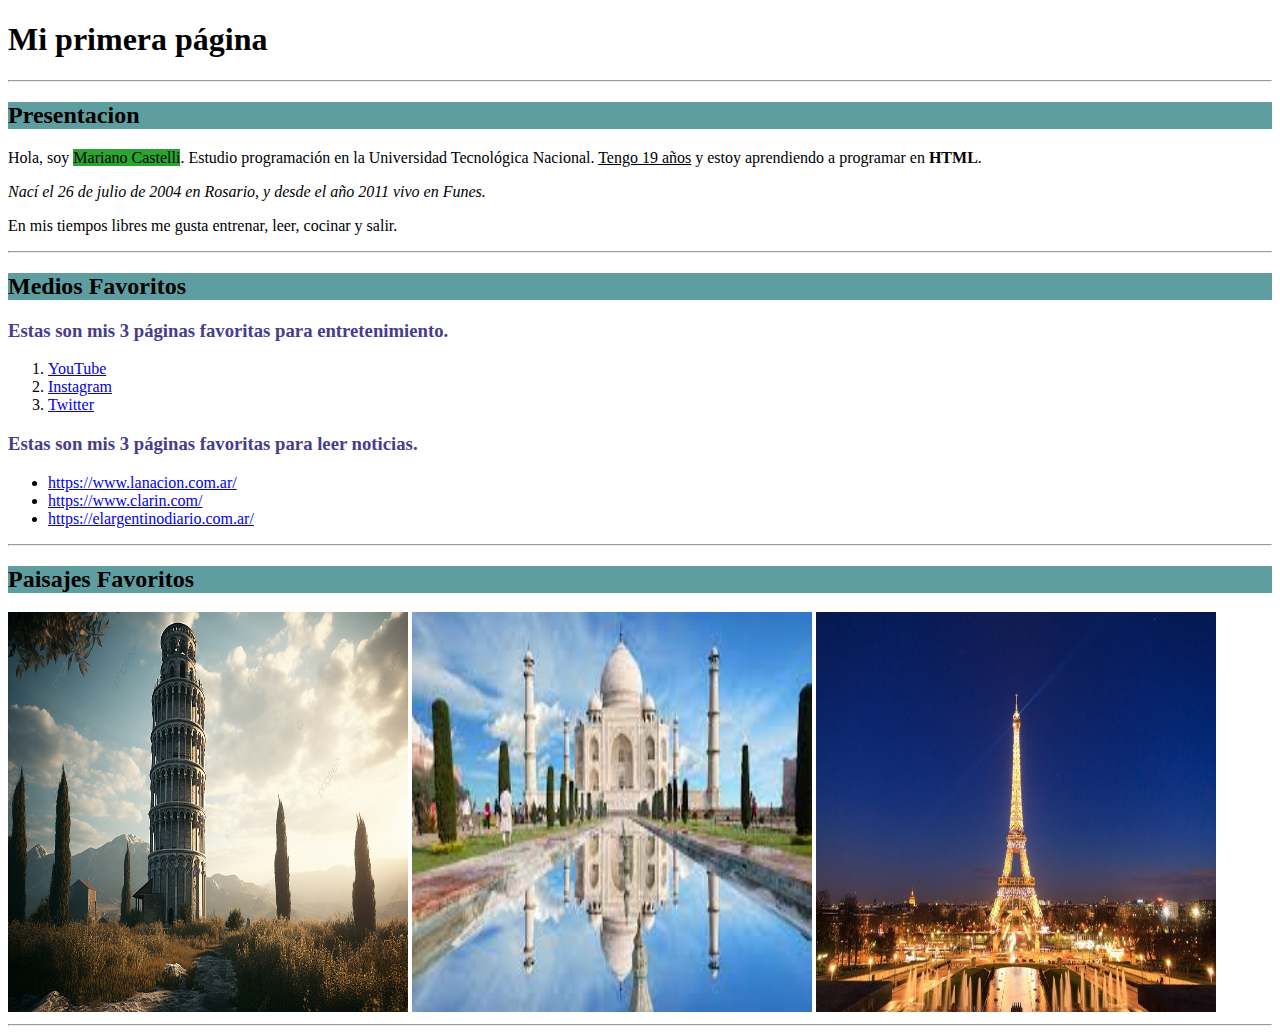
<file: U02P01/index.html>
<!DOCTYPE html>
<html lang="en">
<head>
    <title>Mi primera página</title> <!--Título de la página.-->
    <meta charset="UTF-8">
    <meta name="viewport" content="width=device-width, initial-scale=1.0">
    <title>Document</title>
</head>
<body>
    <h1>Mi primera página</h1> <!--Título.-->
    <hr> <!--Salto de línea.-->
    <h2 style="background-color: cadetblue;">Presentacion</h2>
    <p>
        Hola, soy <span style="background-color: rgb(42, 165, 48);">Mariano Castelli</span>. Estudio programación en la Universidad Tecnológica Nacional.
        <u>Tengo 19 años</u> y estoy aprendiendo a programar en <strong>HTML</strong>.
    </p>
    <p>
        <em>
        Nací el 26 de julio de 2004 en Rosario, y desde el año 2011 vivo en Funes.
        </em>
    </p>

    <p>
        En mis tiempos libres me gusta entrenar, leer, cocinar y salir.
    </p>
    <hr>
    <h2 style="background-color: cadetblue;">Medios Favoritos</h2>
    <h3 style="color:darkslateblue;">Estas son mis 3 páginas favoritas para entretenimiento.</h3>
    <ol>
        <li ><a href="https://www.youtube.com/" target="_blank">YouTube</a><br /></li>
        <li><a href="https://www.instagram.com/" target="_blank">Instagram</a><br /></li>
        <li><a href="https://www.twitter.com/" target="_blank">Twitter</a><br /></li>
    </ol>
    <h3 style="color:darkslateblue;">Estas son mis 3 páginas favoritas para leer noticias.</h3>
    <ul>
        <li><a href="https://www.lanacion.com.ar/" target="_blank">https://www.lanacion.com.ar/</a><br /></li>
        <li><a href="https://www.clarin.com/" target="_blank">https://www.clarin.com/</a><br /></li>
        <li><a href="https://elargentinodiario.com.ar/" target="_blank">https://elargentinodiario.com.ar/</a><br /></li>
    </ul>
    <hr>
    <h2 style="background-color:cadetblue;">Paisajes Favoritos</h2>
    <img src="img/pngtree-leaning-tower-of-pisa-landmark-landscape-background-image_2560054.jpg" height="400" width="400">
    <img src="img/tajmahal.jpeg" height="400" width="400">
    <img src="img/torre-eiffel-paris-iStock--724x445.jpg" height="400" width="400">
    <hr>
</body>
</html>
</file>
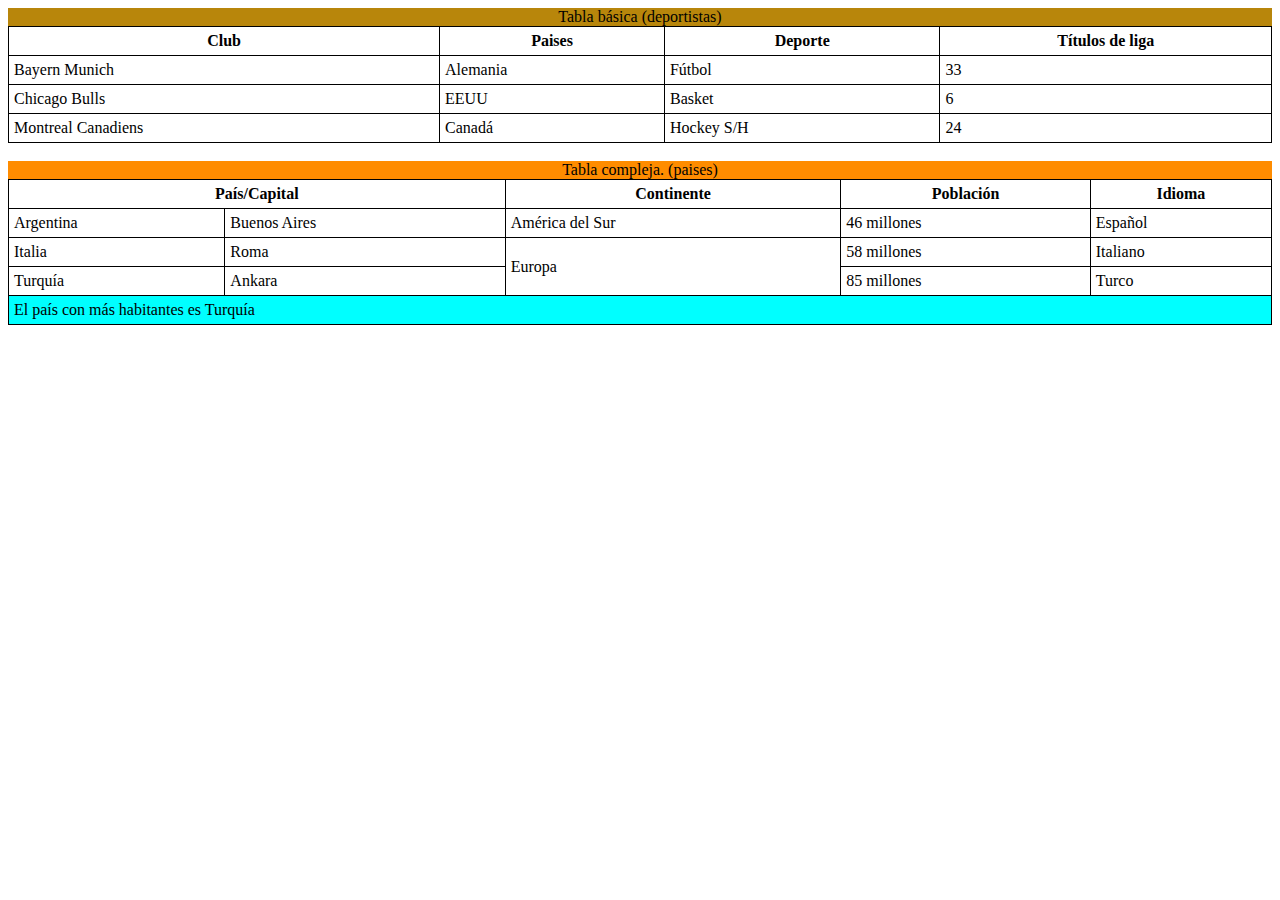
<file: U02P02/index.html>
<!DOCTYPE html>
<html lang="en">

<head>
    <title>Práctica 2 Mariano Castelli</title>
    <style>
        table,
        td,
        th {
            border: 1px solid black;
            border-collapse: collapse;
            padding: 5px;
        }

        table {
            width: 100%;
        }
    </style>
    <meta charset="UTF-8">
    <meta name="viewport" content="width=device-width, initial-scale=1.0">
    <title>Document</title>
</head>

<body>


    <table>
        <caption style="background-color: darkgoldenrod;">Tabla básica (deportistas)</caption>
        <tr>
            <th>Club</th>
            <th>Paises</th>
            <th>Deporte</th>
            <th>Títulos de liga</th>
        </tr>

        <tr>
            <td>Bayern Munich</td>
            <td>Alemania</td>
            <td>Fútbol</td>
            <td>33</td>
        </tr>

        <tr>
            <td>Chicago Bulls</td>
            <td>EEUU</td>
            <td>Basket</td>
            <td>6</td>
        </tr>

        <tr>
            <td>Montreal Canadiens</td>
            <td>Canadá</td>
            <td>Hockey S/H</td>
            <td>24</td>
        </tr>








    </table>
    <br>
    <table>
        <caption style="background-color:darkorange;">Tabla compleja. (paises)</caption>
        <thead>
            <th colspan="2">País/Capital</th>
            <th>Continente</th>
            <th>Población</th>
            <th>Idioma</th>


        </thead>

        <tbody>
            <tr>
                <td>Argentina</td>
                <td>Buenos Aires</td>
                <td>América del Sur</td>
                <td>46 millones</td>
                <td>Español</td>
            </tr>

            <tr>
                <td>Italia</td>
                <td>Roma</td>
                <td rowspan="2">Europa</td>
                <td>58 millones</td>
                <td>Italiano</td>
            </tr>


            <tr>
                <td>Turquía</td>
                <td>Ankara</td>
                <td>85 millones</td>
                <td>Turco</td>
            </tr>


        </tbody>
        <tfoot>
            <tr style="background-color: cyan;">
                <td colspan="5">El país con más habitantes es Turquía
                </td>
            </tr>
        </tfoot>
    </table>
</body>

</html>
</file>
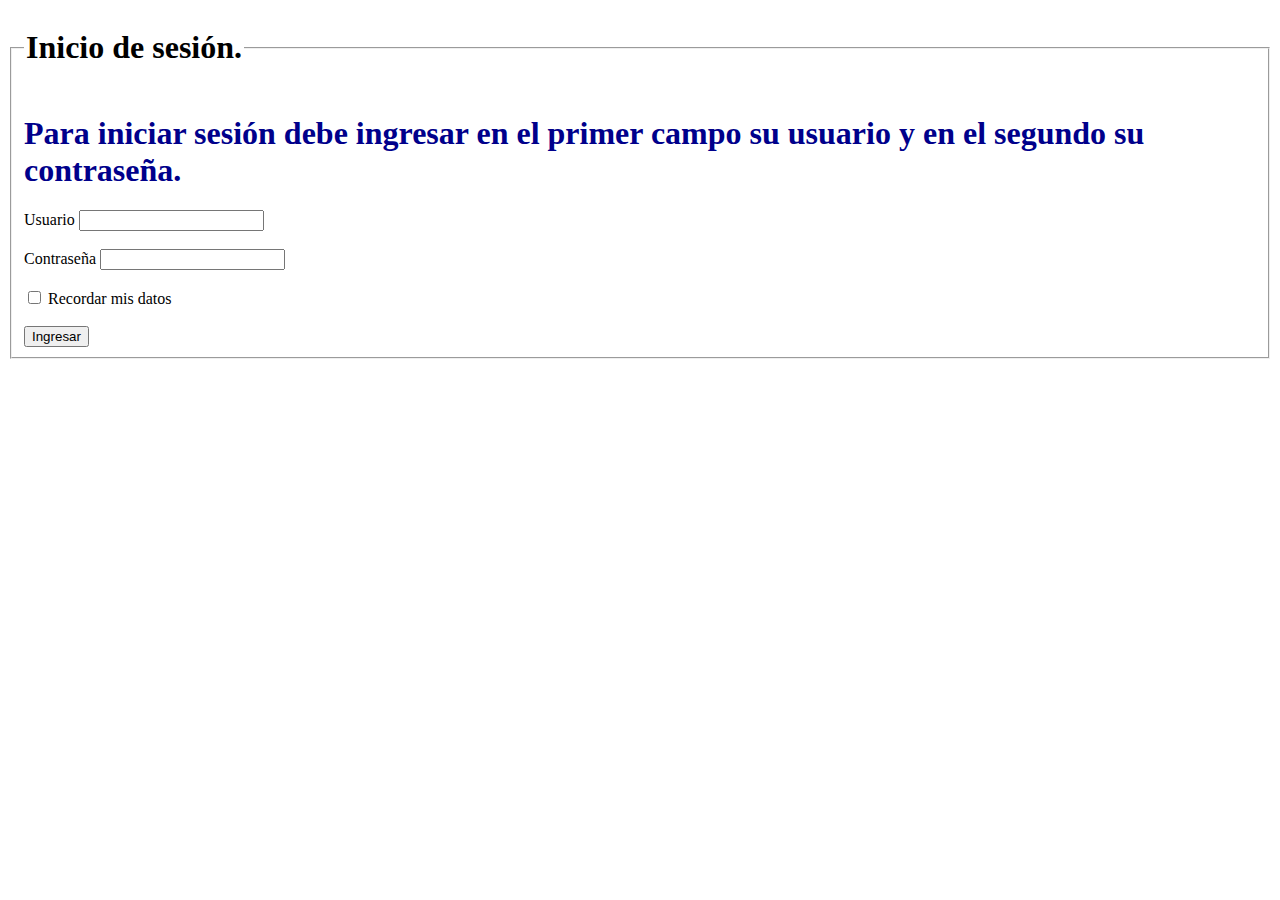
<file: U02P02/login.html>
<!DOCTYPE html>
<html lang="en">

<head>
    <title>Inicio de sesión - Castelli Mariano</title>
    <meta charset="UTF-8">
    <meta name="viewport" content="width=device-width, initial-scale=1.0">
    <title>Document</title>
</head>

<body>


    <fieldset>
        <legend>
            <h1>Inicio de sesión.</h1>
        </legend>
        <h1 style="color: darkblue;">Para iniciar sesión debe ingresar en el primer campo su usuario y en el segundo su contraseña.</h1>
        <form>
            <label for="usuario">Usuario</label>
            <input type="text" id="usuario" name="usuario" /><br>
            <br>

            <label for="password">Contraseña</label>
            <input type="password" id="password" name="password" /> <br>
            <br>
            <label><input type="checkbox" name="No cerrar sesión"> Recordar mis datos</label><br>
            <br>
            <input type="submit" value="Ingresar">
        </form>
    </fieldset>
</body>

</html>
</file>
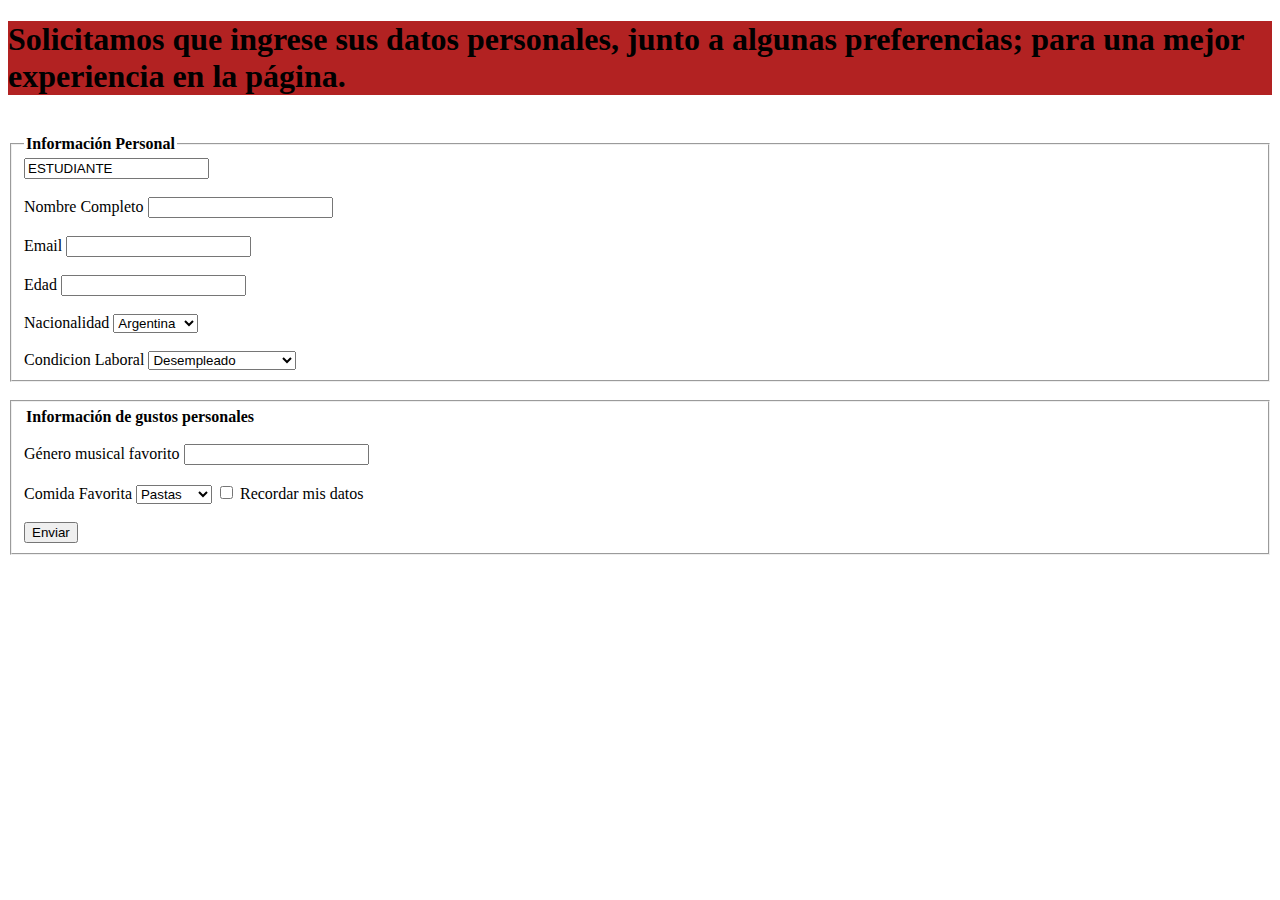
<file: U02P02/perfil.html>
<!DOCTYPE html>
<html lang="en">

<head>
    <title>Perfil - Castelli Mariano</title>
    <meta charset="UTF-8">
    <meta name="viewport" content="width=device-width, initial-scale=1.0">
    <title>Document</title>
</head>

<body>
    <h1 style="background-color:firebrick;">Solicitamos que ingrese sus datos personales, junto a algunas preferencias;
        para una mejor experiencia en la
        página.</h1> <br>
    <fieldset>
        <legend><b>Información Personal</b></legend>
        <form>
            <input type="text" value="ESTUDIANTE" readonly> <br>
            <br>
            <label for="usuario">Nombre Completo</label>
            <input type="text" id="name" name="name" /><br>
            <br>
            <label for="email">Email</label>
            <input type="email" id="email" name="email"><br>
            <br>

            <label for="edad">Edad</label>
            <input type="number" id="edad" name="edad" min="0"><br>
            <br>

            <label for="nacion">Nacionalidad</label>
            <select name="nacion" id="nacion">
                <option value="Argentina" selected>Argentina</option>
                <option value="Brasil">Brasil</option>
                <option value="Bolivia">Bolivia</option>
                <option value="Colombia">Colombia</option>
                <option value="Chile">Chile</option>
                <option value="Ecuador">Ecuador</option>
                <option value="Uruguay">Uruguay</option>
                <option value="Paraguay">Paraguay</option>
                <option value="Perú">Perú</option>
                <option value="Venezuela">Venezuela</option>
                <option value="Otro">Otro</option>

            </select>
            <br>
            <br>
            <label for="laboral">Condicion Laboral</label>
            <select name="laboral" id="laboral">
                <option value="desempleado" selected>Desempleado</option>
                <option value="en búsqueda">En búsqueda laboral,</option>
                <option value="part time">Trabajo part time</option>
                <option value="full time">trabajo full time</option>
            </select>
        </form>

    </fieldset>
    <br>

    <fieldset>
    <form>
        <legend><b>Información de gustos personales</b></legend>
        <br>
        <label for="musica">Género musical favorito</label>
            <input type="text" id="musica" name="musica" /><br>
            <br>
            <label for="comida">Comida Favorita</label>
            <select name="comida" id="comida">
                <option value="Pastas" selected>Pastas</option>
                <option value="Frituras">Frituras</option>
                <option value="Carnes">Carnes</option>
                <option value="Verduras">Verduras</option>
                <option value="Otro">Otro</option>
            </select>
            <label><input type="checkbox" name="No cerrar sesión"> Recordar mis datos</label><br>
            <br>
            <input type="submit" value="Enviar">
    </form>
</fieldset>
</body>

</html>
</file>
